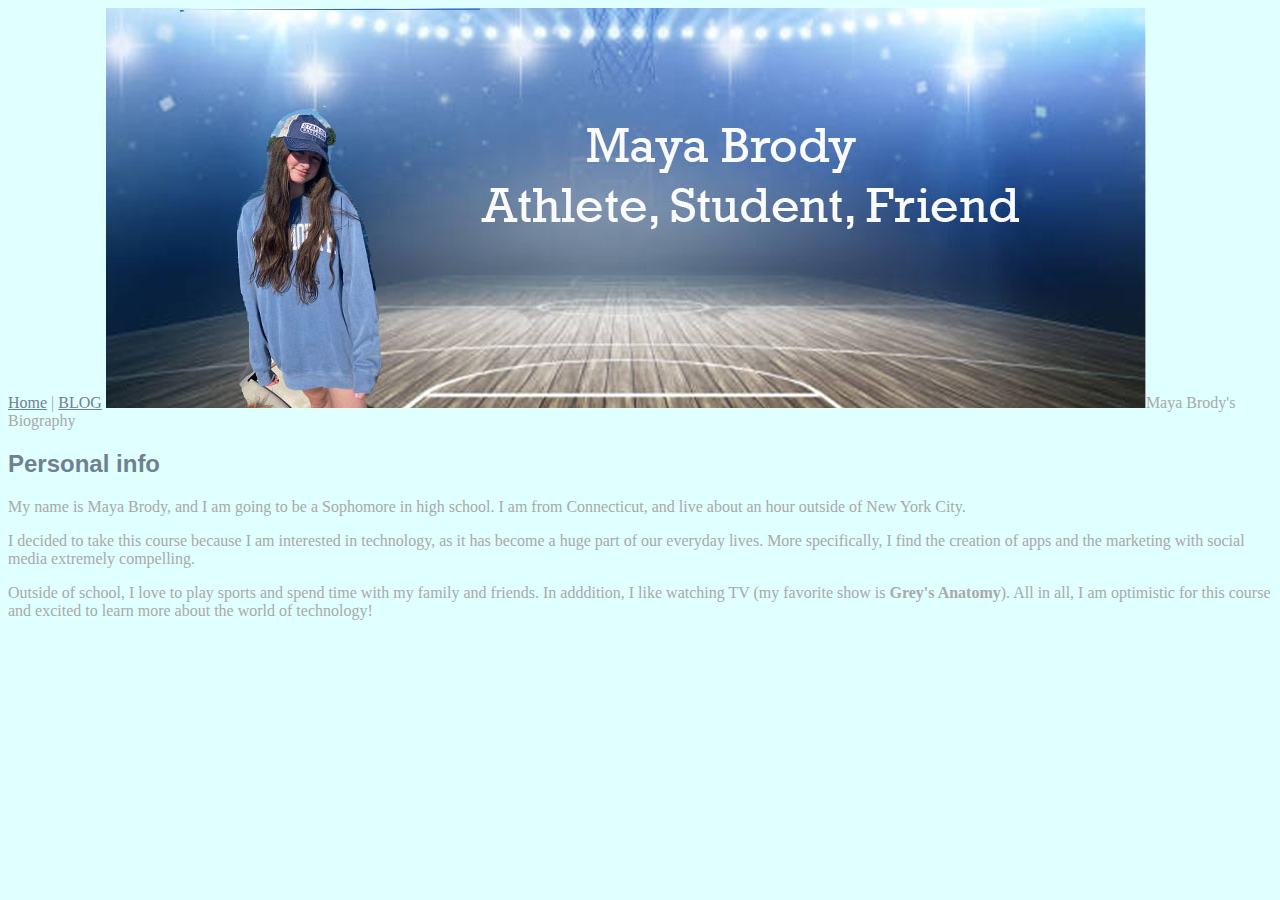
<file: index.html>
<!DOCTYPE html>
<html>
  <head>
    <meta charset="utf-8">
    <title>Maya Brody - Bio</title>
    <link rel="stylesheet" href="styles.css">
  </head>
     
  <body>
    <a href="index.html">Home</a> | <a href="blog.html">BLOG</a>
    <img src="blog_banner.jpg" alt="Maya with basketball in background"
    
    <h1>Maya Brody's Biography</h1> 
    
    <h2>Personal info</h2>

    <p>
      My name is Maya Brody, and I am going to be a Sophomore in high school. I am from Connecticut, and live about an hour outside of New York City. 
    </p>

    <p>
      I decided to take this course because I am interested in technology, as it has become a huge part of our everyday lives. More specifically, I find the creation of apps and the marketing with social media extremely compelling. 
    </p>

    <p>
      Outside of school, I love to play sports and spend time with my family and friends. In adddition, I like watching TV (my favorite show is <strong>Grey's Anatomy</strong>). All in all, I am optimistic for this course and excited to learn more about the world of technology!
    </p>
  </body>

</html>
</file>
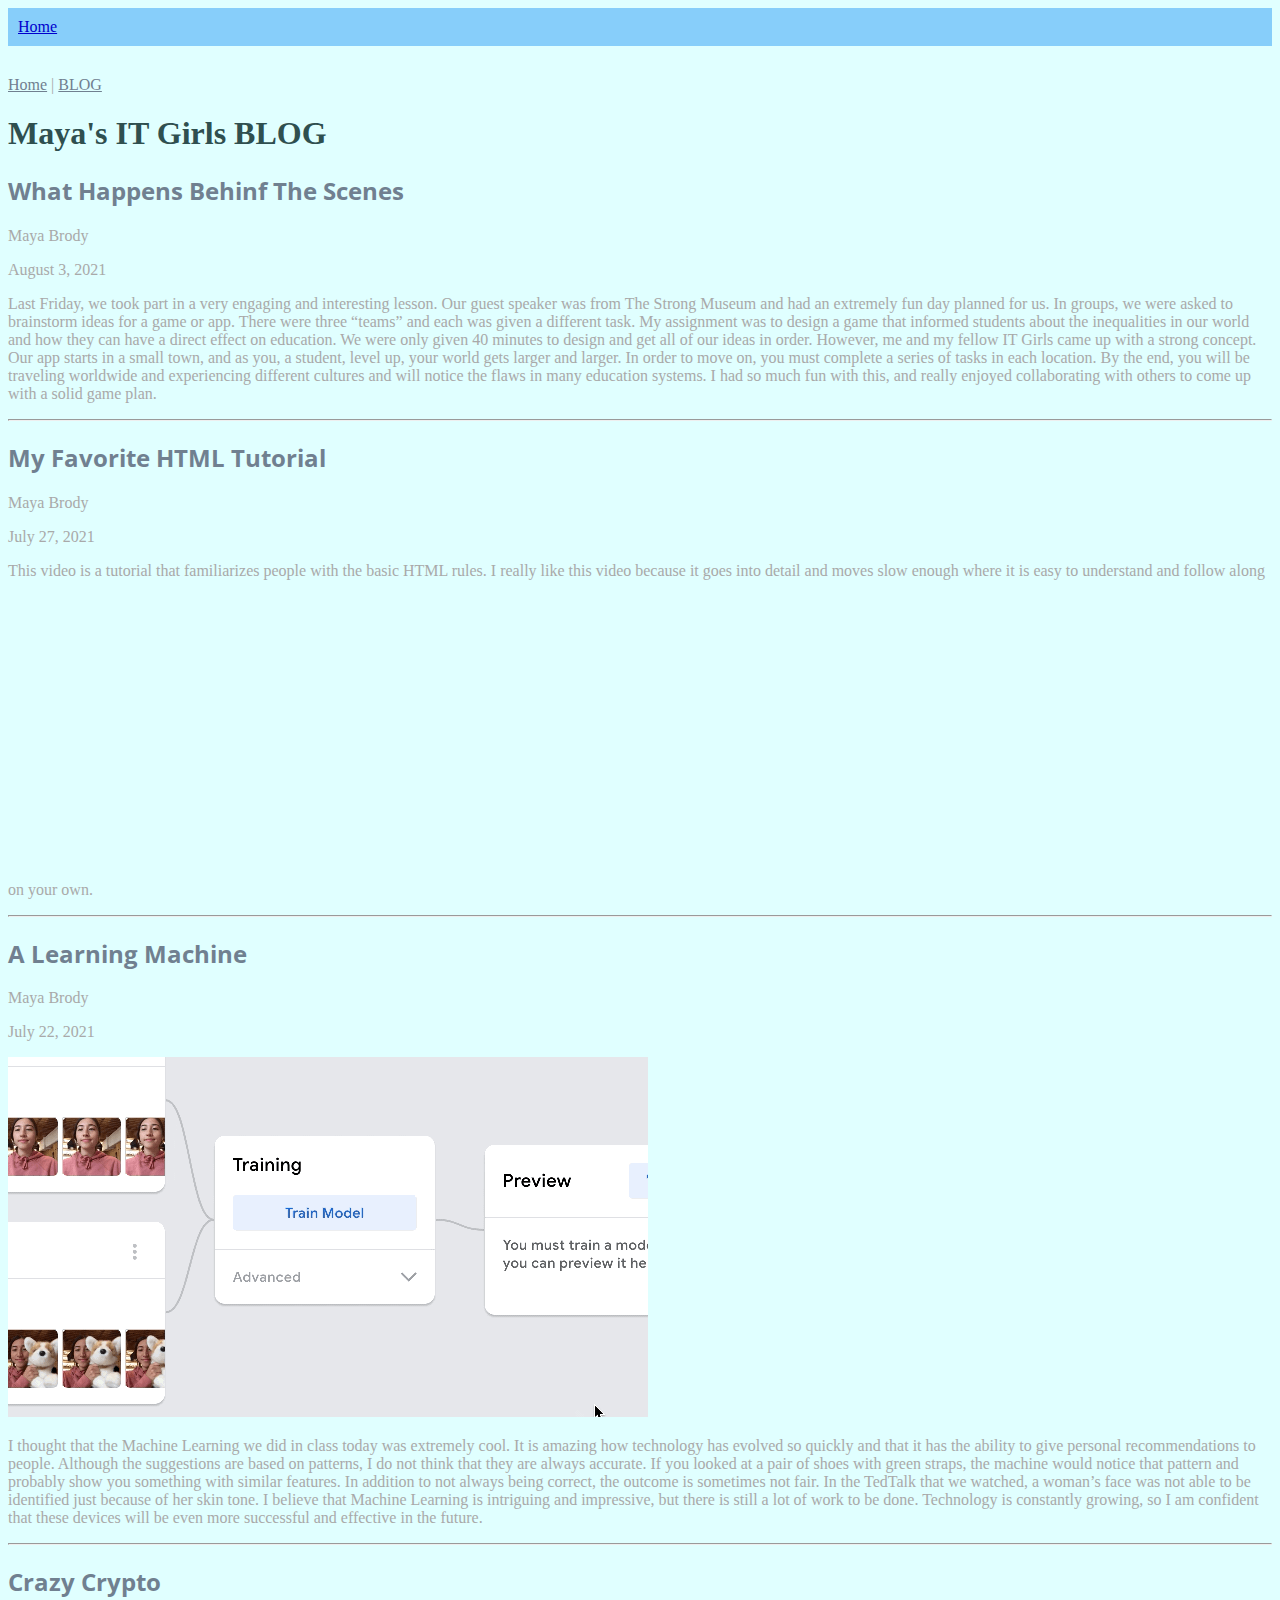
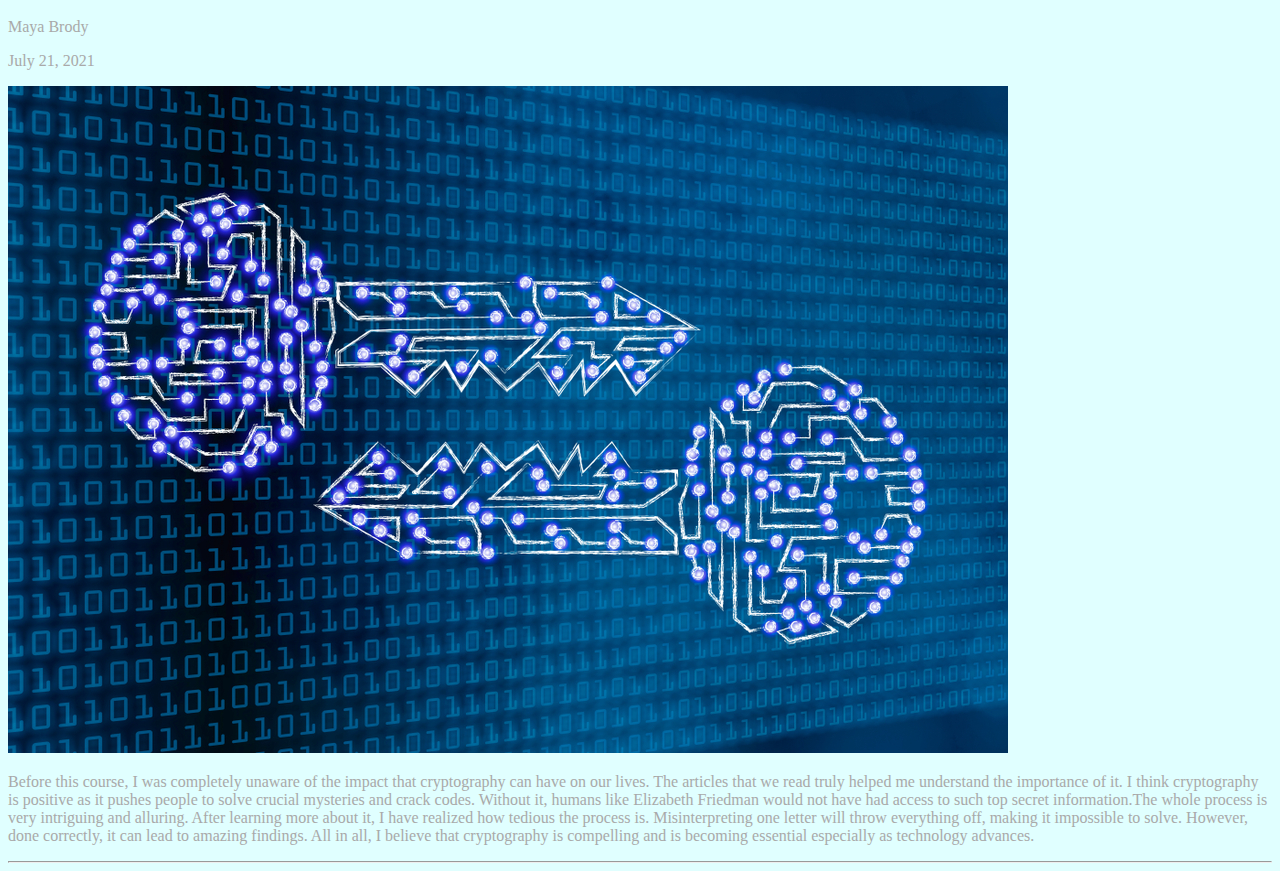
<file: blog.html>
<!DOCTYPE html>
<!-- saved from url=(0042)file:///Users/mayabrody/Desktop/index.html -->
<html>

  <head>
    <meta http-equiv="Content-Type" content="text/html; charset=UTF-8">
    <title>IT Girls BLOG</title>
    <link rel="stylesheet" href="styles.css">
    <link rel="preconnect" href="https://fonts.googleapis.com">
    <link rel="preconnect" href="https://fonts.gstatic.com" crossorigin>
    <link href="https://fonts.googleapis.com/css2?family=Open+Sans:wght@300&display=swap" rel="stylesheet">
  </head>
  <body>
    <nav>
      <a href="blog.html">Home</a>
    </nav>

    <a href="index.html">Home</a> | <a href="blog.html">BLOG</a>

     <h1>Maya's IT Girls BLOG</h1>
     
    <h2> What Happens Behinf The Scenes</h2>

      <p>Maya Brody</p>
      <p>August 3, 2021</p>
      <p>
        Last Friday, we took part in a very engaging and interesting lesson. Our guest speaker was from The Strong Museum and had an extremely fun day planned for us. In groups, we were asked to brainstorm ideas for a game or app. There were three “teams” and each was given a different task. My assignment was to design a game that informed students about the inequalities in our world and how they can have a direct effect on education. We were only given 40 minutes to design and get all of our ideas in order. However, me and my fellow IT Girls came up with a strong concept. Our app starts in a small town, and as you, a student, level up, your world gets larger and larger. In order to move on, you must complete a series of tasks in each location. By the end, you will be traveling worldwide and experiencing different cultures and will notice the flaws in many education systems. I had so much fun with this, and really enjoyed collaborating with others to come up with a solid game plan. 
      </p>

      <hr>

     <h2> My Favorite HTML Tutorial</h2>
     <p>Maya Brody</p>
     <p>July 27, 2021</p>
     <p>
       This video is a tutorial that familiarizes people with the basic HTML rules. 
       I really like this video because it goes into detail and moves slow enough where it is easy to understand and follow along on your own. 
       <iframe width="560" height="315" src="https://www.youtube.com/embed/UB1O30fR-EE" title="YouTube video player" frameborder="0" allow="accelerometer; autoplay; clipboard-write; encrypted-media; gyroscope; picture-in-picture" allowfullscreen></iframe>
     </p>
     <hr>



     <h2>A Learning Machine</h2>

     <p>Maya Brody</p>
     <p>July 22, 2021</p>
 
     <img src="teachingMachine.gif">
 
     <p>
      I thought that the Machine Learning we did in class today was extremely cool. It is amazing how technology has evolved so quickly and that it has the ability to give personal recommendations to people. Although the suggestions are based on patterns, I do not think that they are always accurate. If you looked at a pair of shoes with green straps, the machine would notice that pattern and probably show you something with similar features. In addition to not always being correct, the outcome is sometimes not fair. In the TedTalk that we watched, a woman’s face was not able to be identified just because of her skin tone. I believe that Machine Learning is intriguing and impressive, but there is still a lot of work to be done. Technology is constantly growing, so I am confident that these devices will be even more successful and effective in the future.
     </p>
 
     <hr>
     <h2>Crazy Crypto</h2>

    <p>Maya Brody</p>
    <p>July 21, 2021</p>

    <img src="cryptography.jpg">

    <p>
      Before this course, I was completely unaware of the impact that cryptography can have on our lives. The articles that we read truly helped me understand the importance of it. I think cryptography is positive as it pushes people to solve crucial mysteries and crack codes. Without it, humans like Elizabeth Friedman would not have had access to such top secret information.The whole process is very intriguing and alluring. After learning more about it, I have realized how tedious the process is. Misinterpreting one letter will throw everything off, making it impossible to solve. However, done correctly, it can lead to amazing findings. All in all, I believe that cryptography is compelling and is becoming essential especially as technology advances. 
    </p>

    <hr>

  </body>
</html>
</file>
<file: styles.css>
body {
    color: darkgrey;
    background-color: lightcyan;
}
h1{
    color: darkslategrey; background-color: lightcyan
    font-family: 'Open Sans', sans-serif;
}
h2 {
    color: slategrey;
    font-family: 'Open Sans', sans-serif;
}
nav {
    padding: 10px;
    margin-bottom: 30px;
    background-color: lightskyblue;
}

nav a {color: mediumblue;}

nav a:hover {background-color: slategrey;}
a {color: slategrey;}
</file>
